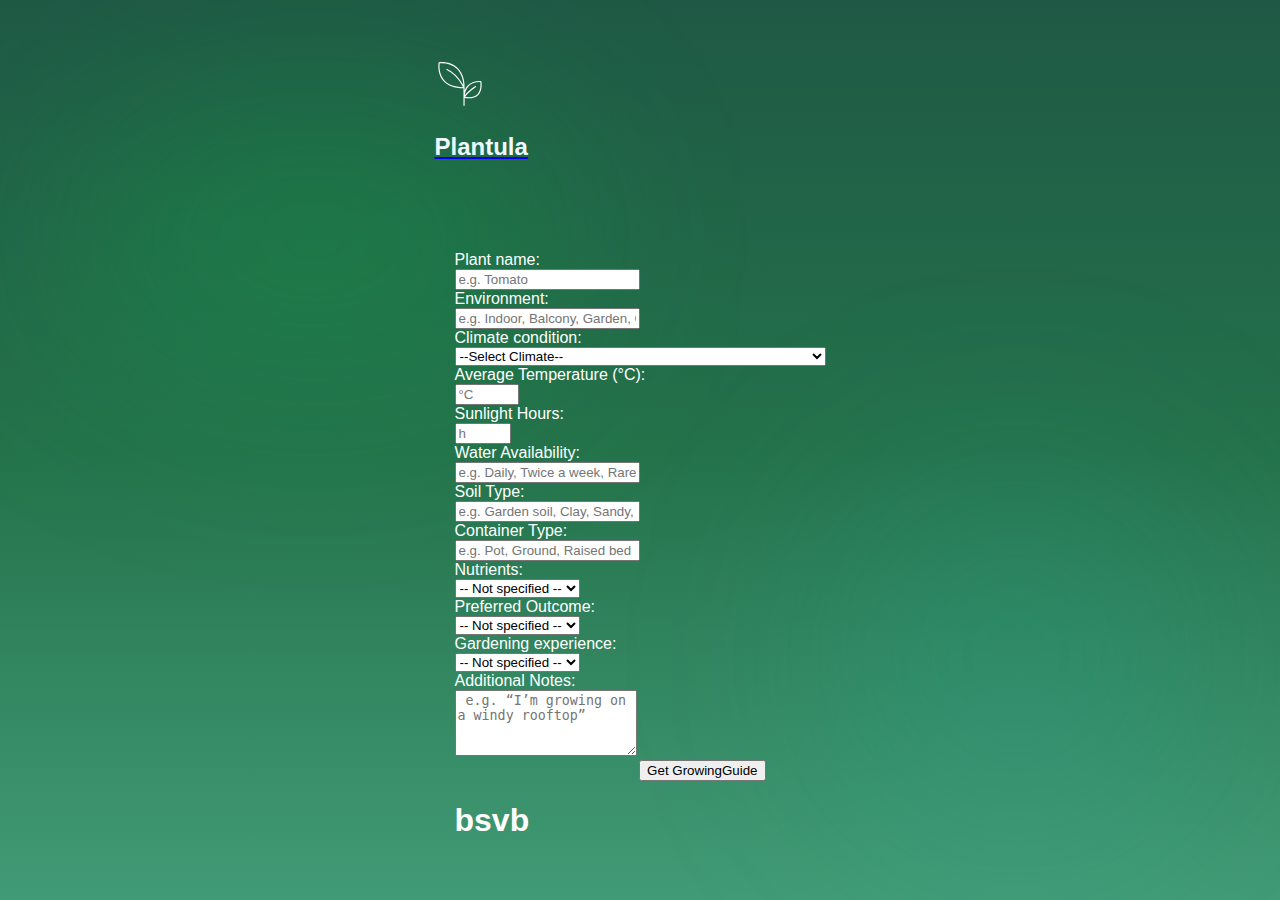
<file: index.html>
<!DOCTYPE html>
<html lang="en">

<head>
    <meta charset="UTF-8">
    <meta name="viewport" content="width=device-width, initial-scale=1.0">
    <title>Document</title>

    <link href="https://cdn.jsdelivr.net/npm/bootstrap@5.3.7/dist/css/bootstrap.min.css" rel="stylesheet"
        integrity="sha384-LN+7fdVzj6u52u30Kp6M/trliBMCMKTyK833zpbD+pXdCLuTusPj697FH4R/5mcr" crossorigin="anonymous">
    <script src="https://cdn.jsdelivr.net/npm/bootstrap@5.3.7/dist/js/bootstrap.bundle.min.js"
        integrity="sha384-ndDqU0Gzau9qJ1lfW4pNLlhNTkCfHzAVBReH9diLvGRem5+R9g2FzA8ZGN954O5Q"
        crossorigin="anonymous"></script>
    <link rel="stylesheet" href="main.css">
</head>

<body>

    <div class="container">

        <nav class="navbar bg-Transparency" style="margin-top: 20px;">
            <div class="container-fluid">
                <div class="d-flex align-items-end">
                    <!-- Logo & Title -->
                    <a href="/" class="d-flex align-items-center text-decoration-none me-4">
                        <img class="me-2" width="50" aria-hidden="true"
                            src="assets/images/leaves-forest-foliage-nature-sprout-svgrepo-com.svg" alt="Plantula Logo">
                        <h2 class="mb-0" style="color: aliceblue;">Plantula</h2>
                    </a>
                </div>
            </div>
        </nav>

        <!-- table -->
        <div class="container container-table" style="margin: 20px;">
            <div class="row row-cols-2">
                    <!-- Q&A form  -->
                    <div class="col">
                        <div class="container box" id="Qform">

                            <div class="row">
                                <div class="col-5">Plant name:</div>
                                <div class="col-5">
                                    <input id="plantName" class="form-control" type="text" placeholder="e.g. Tomato" />
                                </div>
                            </div>

                            <div class="row">
                                <div class="col-5">Environment:</div>
                                <div class="col-6">
                                    <input id="location" class="form-control" type="text"
                                        placeholder="e.g. Indoor, Balcony, Garden, Greenhouse" />
                                </div>
                            </div>

                            <div class="row">
                                <div class="col-5">Climate condition:</div>
                                <div class="col-7">
                                    <select id="climate" class="form-control">
                                        <option value="Did not mention climate condition">--Select Climate--</option>
                                        <option value="Tropical">Tropical – Hot, humid, year-round rain</option>
                                        <option value="Subtropical">Subtropical – Warm, humid summers, mild winters</option>
                                        <option value="Temperate">Temperate – Four seasons, moderate rainfall</option>
                                        <option value="Mediterranean">Mediterranean – Hot, dry summers; cool, wet winters</option>
                                        <option value="Arid">Arid / Desert – Very dry, hot days, cool nights</option>
                                        <option value="Semi-arid">Semi-arid – Low rainfall but not extreme like deserts</option>
                                        <option value="Continental">Continental – Large temperature variations, cold winters</option>
                                        <option value="Mountain">Mountain – Cool to cold year-round, short growing seasons</option>
                                        <option value="Tundra">Tundra / Polar – Extremely cold, minimal growing potential</option>
                                    </select>
                                </div>
                            </div>

                            <div class="row">
                                <div class="col-5">Average Temperature (°C):</div>
                                <div class="col-2">
                                    <input id="temp" class="form-control" type="number" placeholder="°C" min="-50"max="100" />
                                </div>
                            </div>

                            <div class="row">
                                <div class="col-5">Sunlight Hours:</div>
                                <div class="col-2">
                                    <input id="sunlightHours" class="form-control" type="number" placeholder="h" min="0"
                                        max="24" />
                                </div>
                            </div>

                            <div class="row">
                                <div class="col-5">Water Availability:</div>
                                <div class="col-6">
                                    <input id="water" class="form-control" type="text"
                                        placeholder="e.g. Daily, Twice a week, Rarely" />
                                </div>
                            </div>

                            <div class="row">
                                <div class="col-5">Soil Type:</div>
                                <div class="col-7">
                                    <input id="soil" class="form-control" type="text"
                                        placeholder="e.g. Garden soil, Clay, Sandy, Not sure" />
                                </div>
                            </div>

                            <div class="row">
                                <div class="col-5">Container Type:</div>
                                <div class="col-7">
                                    <input id="container" class="form-control" type="text"
                                        placeholder="e.g. Pot, Ground, Raised bed" />
                                </div>
                            </div>

                            <div class="row">
                                <div class="col-5">Nutrients:</div>
                                <div class="col-4">
                                    <select id="nutrients" class="form-select">
                                        <option value="nutrients but didn't specified what type">-- Not specified --</option>
                                        <option value="only fertilizer">Only Fertilizer</option>
                                        <option value="only compost">Only Compost</option>
                                        <option value="fertilizer & compost">Both</option>
                                        <option value="no added fertilizer & compost">Neither</option>
                                    </select>
                                </div>
                            </div>

                            <div class="row">
                                <div class="col-5">Preferred Outcome:</div>
                                <div class="col-4">
                                    <select id="outcome" class="form-select">
                                        <option value="[Outcome not specified by user]">-- Not specified --</option>
                                        <option value="Flowers ">Flowers</option>
                                        <option value="Fruit ">Fruit</option>
                                        <option value="Herbs">Herbs </option>
                                        <option value="Foliage ">Foliage </option>
                                        <option value="Vegetables ">Vegetables </option>
                                        <option value="Ornamental ">Ornamental </option>
                                    </select>
                                </div>
                            </div>

                            <div class="row">
                                <div class="col-5">Gardening experience:</div>
                                <div class="col-4">
                                    <select id="experience" class="form-select">
                                        <option value="[Experience level not specified by user]">-- Not specified --</option>
                                        <option value="Beginner">Beginner</option>
                                        <option value="Intermediate">Intermediate</option>
                                        <option value="Advanced">Advanced</option>
                                    </select>
                                </div>
                            </div>

                            <div class="row">
                                <div class="col-5">Additional Notes:</div>
                                <div class="col-7">
                                    <textarea id="additionalNote" class="form-control" rows="4"
                                        placeholder=" e.g. “I’m growing on a windy rooftop” "></textarea>
                                </div>
                            </div>

                            <div class="row">
                                <div class="col" style="text-align: right; margin-right: 60px;">
                                    <button id="gotoGuide" class="btn btn-success mt-2" type="submit">Get GrowingGuide</button>
                                </div>
                            </div>

                        </div>
                    </div>

                    <!-- Samples -->

                    <div class="col" id="box2">

                        <h1>bsvb</h1>
                    </div>

            </div>
            <div class="row row-cols-1">

            </div>
        </div>

    </div>

    <!-- <div class="background-blur"></div>
    <div class="background-blur-2"></div> -->

    <script type="module" src="main.js"></script>
    <!-- AOS - animate -->
    <script src="https://unpkg.com/aos@2.3.1/dist/aos.js"></script>
    <script>
        AOS.init();
    </script>
</body>

</html>
</file>
<file: main.css>
.bg-Transparency {
    background-color: transparent !important;
}

body {
    margin: 0;
    padding: 0;

    font-family: 'Segoe UI', sans-serif;
    font-size: 16px;
    font-weight: 500;
    color: white;

    position: relative;
    background: linear-gradient(to bottom, #1f5945, #24724b, #419b76);

    height: 100vh;
    /* min-height: 98vh; */
    /* fit to full page */

    display: flex;
    flex-direction: column;
    justify-content: center;
    /* vertical centering */
    align-items: center;
    /* horizontal centering */
    overflow: hidden;
}

body::before,
body::after {
    content: '';
    position: absolute;
    border-radius: 50%;
    filter: blur(100px);
    z-index: -1;
    pointer-events: none;
    /* Allows mouse clicks to pass through */
}

body::before {
    width: 500px;
    height: 300px;
    top: 10%;
    left: 5%;
    background-color: rgba(8, 199, 72, 0.2);
    /* Green glow */
}

body::after {
    width: 400px;
    height: 400px;
    bottom: 5%;
    right: 5%;
    background-color: rgba(43, 180, 168, 0.15);
}


/* Main table container */
.container-table {
    padding-top: 70px;
}


.box {
    display: flex;
    /* flex-wrap: wrap; */
    flex-direction: column;
    /* row-gap: 100px; */
}


/* Q&A form row gap*/
.box0 {
    width: 95;
    height: 80hv;

    display: grid;
    row-gap: 10px;

    /*width: 90%;  Responsive width */
    max-width: 600px;
    border: 1px solid rgba(255, 255, 255, 0.18);
    backdrop-filter: blur(10px);
    border-radius: 15px;
    padding: 40px;
    /* padding-left: 50px; */
    /* background: transparent; */
    background-color: rgba(255, 255, 255, 0.05);
    /* form bg color */
    box-shadow: 0 8px 32px 0 rgba(0, 0, 0, 0.37);
    /* Glassmorphism shadow */
    backdrop-filter: blur(10px);
    /* Glassmorphism blur */
    /* align-items: center; */
    position: relative;
    /* Establish a stacking context */
    z-index: 1;
    /* Ensure it's above the background pseudo-elements */
}

/* #form-container {
    display: flex !important;
    flex-direction: row !important;
    height: 40px !important;
} */

/* #additional-note {
    height: 80px !important;
} */


#btn-gotoGuide {
    background-image: linear-gradient(270deg, #289a17, #7eb909, #289a17);
    background-size: 400% 100%;
    background-position: 0% 50%;
    color: white;
    /* border: rgba(19, 221, 106, 0.107) 1px solid; */
    border: none;
    border-radius: 10px;
    font-size: 1.1em;
    font-weight: 600;
    cursor: pointer;
    padding: 8px 18px;
    margin-top: 15px;

    box-shadow: 0 4px 10px rgba(0, 0, 0, 0.2);

}

#btn-gotoGuide:hover {
    transition: transform 0.2s ease, box-shadow 0.3 ease;
    /* swapped colors */
    /* background-image: linear-gradient(to right, #6eb909, #289a17);  */
    transform: scale(1.01);
    box-shadow: 0 6px 14px rgba(0, 0, 0, 0.3);
    animation: gradientShift 4s ease infinite;
}

@keyframes gradientShift {
    0% {
        background-position: 0% 50%;
    }

    50% {
        background-position: 100% 50%;
    }

    100% {
        background-position: 0% 50%;
    }
}

.txt-field {
    padding: 8px 14px;
    /* up -- left */

    border-radius: 10px;
    border: 1px solid rgba(255, 255, 255, 0.335);
    background-color: rgba(255, 255, 255, 0.247);
    color: rgb(255, 255, 255);
    outline: none;
}

.txt-field:hover {
    background-color: rgba(255, 255, 255, 0.479);
    transition: border-color 0.3s ease, background-color 0.3s ease;
}

.txt-field:focus {
    background-color: rgba(255, 255, 255, 0.247);
    border: 1px solid rgba(255, 255, 255, 0.335);
    box-shadow: 0 0 0 2px rgba(255, 255, 255, 0.581);
    /* out line glow*/
}



/* Swiper styles for .box1 only */
.box1 {
    width: 100%;
    height: 55vh;
}

.box1 swiper-container {
    width: 100%;
    height: 100%;
    --swiper-navigation-color: rgba(225, 221, 221, 0.537);
    /* swiper button color */
}

.box1 swiper-slide {
    text-align: center;
    /* font-size: 18px; */
    background: transparent;
    /* color: white; */
    display: flex;
    justify-content: center;
    align-items: center;
}

.box1 swiper-slide img {
    display: block;
    /* width: 70%;
    height: 70%; */
    object-fit: cover;
    cursor: pointer;
    content: 'link';
}


/* Swiper styles for .box2 only */
.box2 {
    width: 100%;
    height: 300px;
    /* To vertically center an element, the parent container must have a known, non-zero height. 
    vertical centering (using align-items: center) works relative to the height of the parent. */
    margin-top: 20px;
}

.box2 swiper-container {
    width: 100%;
    height: 100%;
}

.box2 swiper-slide {
    background: transparent;
    align-content: center;
    /* vertical center */
}

.slide {
    padding: 3px;
    margin-top: 30px;
    margin-bottom: 40px;
    width: 90%;
    height: auto;
    display: flex;
    flex-direction: column;
    align-items: center;

    row-gap: 7px;
    /* gap baween <img> and <p> */
    font-size: 20px;
    font-weight: 700px;
    cursor: pointer;

    border-radius: 15px;
    box-shadow: 0 6px 10px rgba(0, 0, 0, 0.3);

    transition: transform 0.1s ease, background-color 0.3s ease;
}

.box2 swiper-slide img {
    /* width: 60% !important; */
    object-fit: cover;
    display: block;
    margin: 0;
    padding: 0;

    transition: transform 0.2s ease;
}

.slide:hover img {
    transform: scale(1.20);
}

.slide:hover {
    transform: scale(1.05);
    /* background-color: 0 0 0 3px rgba(255, 255, 255, 0.5); */
    background-color: rgba(217, 212, 212, 0.083);
}



/* 
.box2_swiper {
    position: absolute;
    top: 0;
    left: 0;
    width: 100%;
    height: 100%;
    z-index: 0;

    background: radial-gradient(circle at 20% 20%, #88e184 0%, transparent 40%),
        radial-gradient(circle at 80% 30%, #6cc9ac 0%, transparent 40%),
        radial-gradient(circle at 50% 80%, #a0eec0 0%, transparent 40%);
    background-size: 200% 200%;
    animation: natureFlow 30s ease infinite;

    filter: blur(60px);
    opacity: 0.3;
    pointer-events: none;
    border-radius: 20px;
}

@keyframes natureFlow {
    0% {
        background-position: 0% 0%;
    }

    50% {
        background-position: 100% 100%;
    }

    100% {
        background-position: 0% 0%;
    }
} */
</file>
